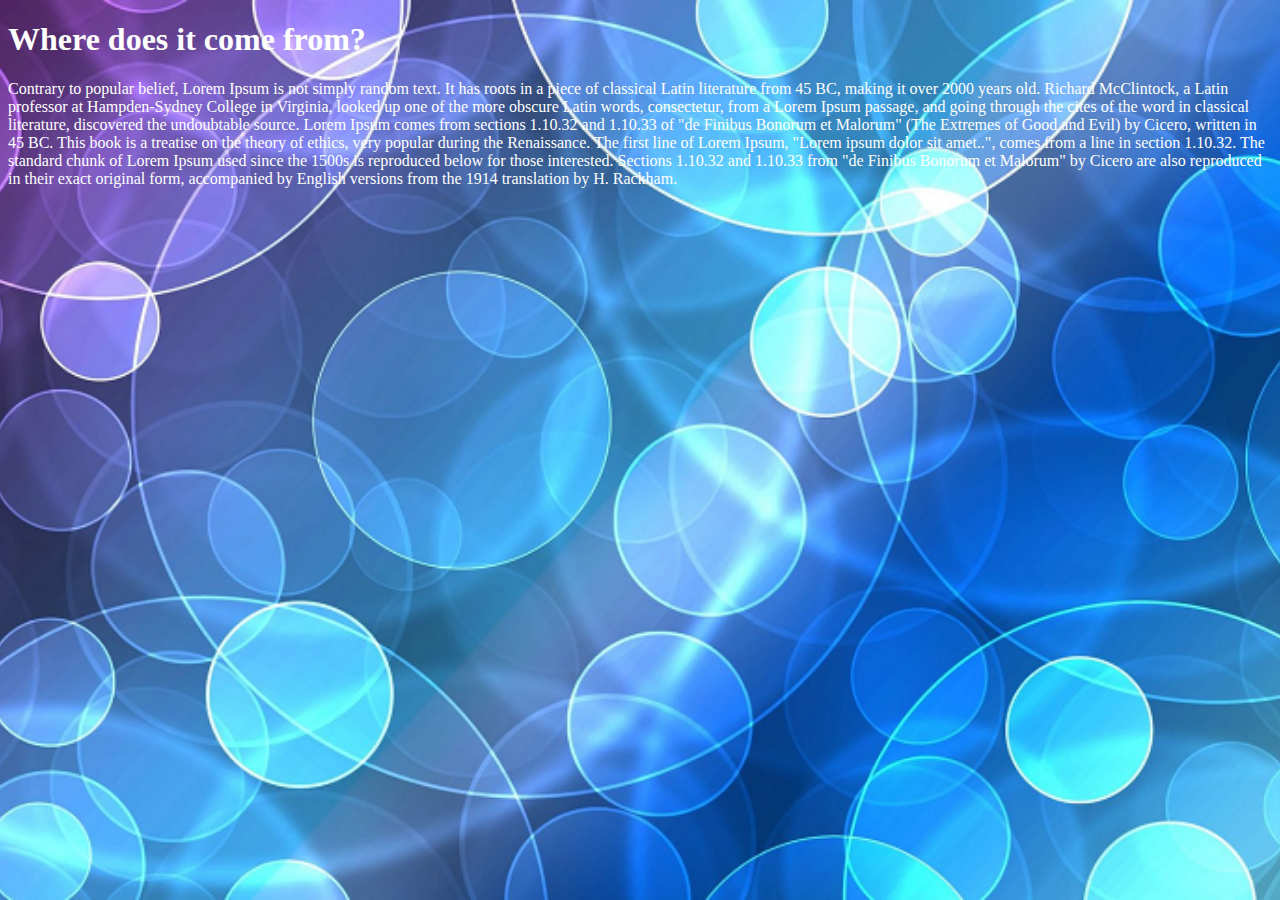
<file: index.html>
<!DOCTYPE html>
<html>
<head>
	<title></title>
	<link rel="stylesheet" type="text/css" href="css/style.css">
</head>
<body class="main">
	<h1>Where does it come from?</h1>
	<p>Contrary to popular belief, Lorem Ipsum is not simply random text. It has roots in a piece of classical Latin literature from 45 BC, making it over 2000 years old. Richard McClintock, a Latin professor at Hampden-Sydney College in Virginia, looked up one of the more obscure Latin words, consectetur, from a Lorem Ipsum passage, and going through the cites of the word in classical literature, discovered the undoubtable source. Lorem Ipsum comes from sections 1.10.32 and 1.10.33 of "de Finibus Bonorum et Malorum" (The Extremes of Good and Evil) by Cicero, written in 45 BC. This book is a treatise on the theory of ethics, very popular during the Renaissance. The first line of Lorem Ipsum, "Lorem ipsum dolor sit amet..", comes from a line in section 1.10.32.

The standard chunk of Lorem Ipsum used since the 1500s is reproduced below for those interested. Sections 1.10.32 and 1.10.33 from "de Finibus Bonorum et Malorum" by Cicero are also reproduced in their exact original form, accompanied by English versions from the 1914 translation by H. Rackham.</p>

</body>
</html>
</file>
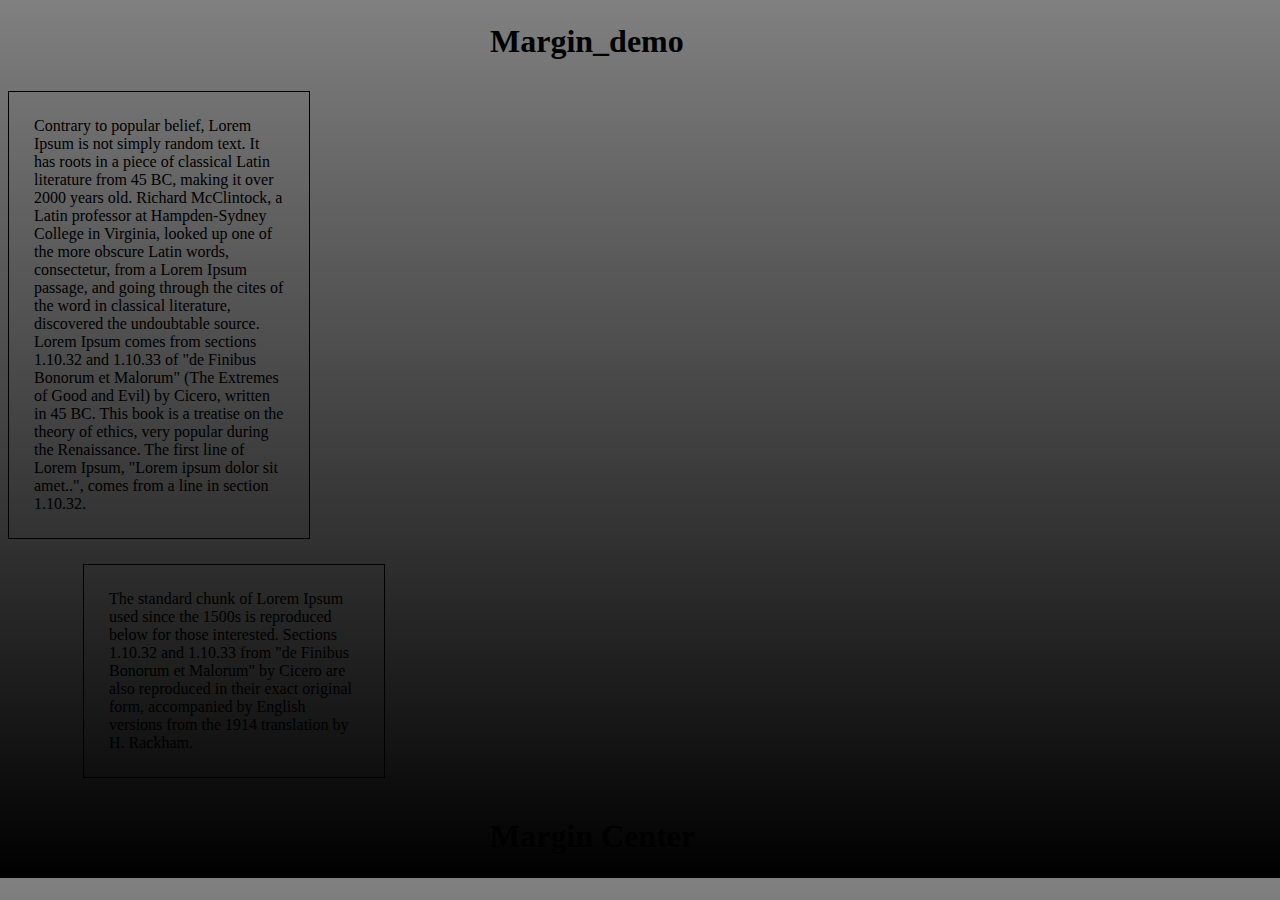
<file: index1.html>
<!DOCTYPE html>
<html>
<head>
	<title>margin_demo</title>
	<meta charset="utf-8">
	<link rel="stylesheet" type="text/css" href="css/style1.css">
</head>
<body>
<h1>Margin_demo</h1>
<p id="p1">Contrary to popular belief, Lorem Ipsum is not simply random text. It has roots in a piece of classical Latin literature from 45 BC, making it over 2000 years old. Richard McClintock, a Latin professor at Hampden-Sydney College in Virginia, looked up one of the more obscure Latin words, consectetur, from a Lorem Ipsum passage, and going through the cites of the word in classical literature, discovered the undoubtable source. Lorem Ipsum comes from sections 1.10.32 and 1.10.33 of "de Finibus Bonorum et Malorum" (The Extremes of Good and Evil) by Cicero, written in 45 BC. This book is a treatise on the theory of ethics, very popular during the Renaissance. The first line of Lorem Ipsum, "Lorem ipsum dolor sit amet..", comes from a line in section 1.10.32.
</p>

<p id="p2">The standard chunk of Lorem Ipsum used since the 1500s is reproduced below for those interested. Sections 1.10.32 and 1.10.33 from "de Finibus Bonorum et Malorum" by Cicero are also reproduced in their exact original form, accompanied by English versions from the 1914 translation by H. Rackham.</p>
<h1 id="center">Margin Center</h1>

</body>
</html>
</file>
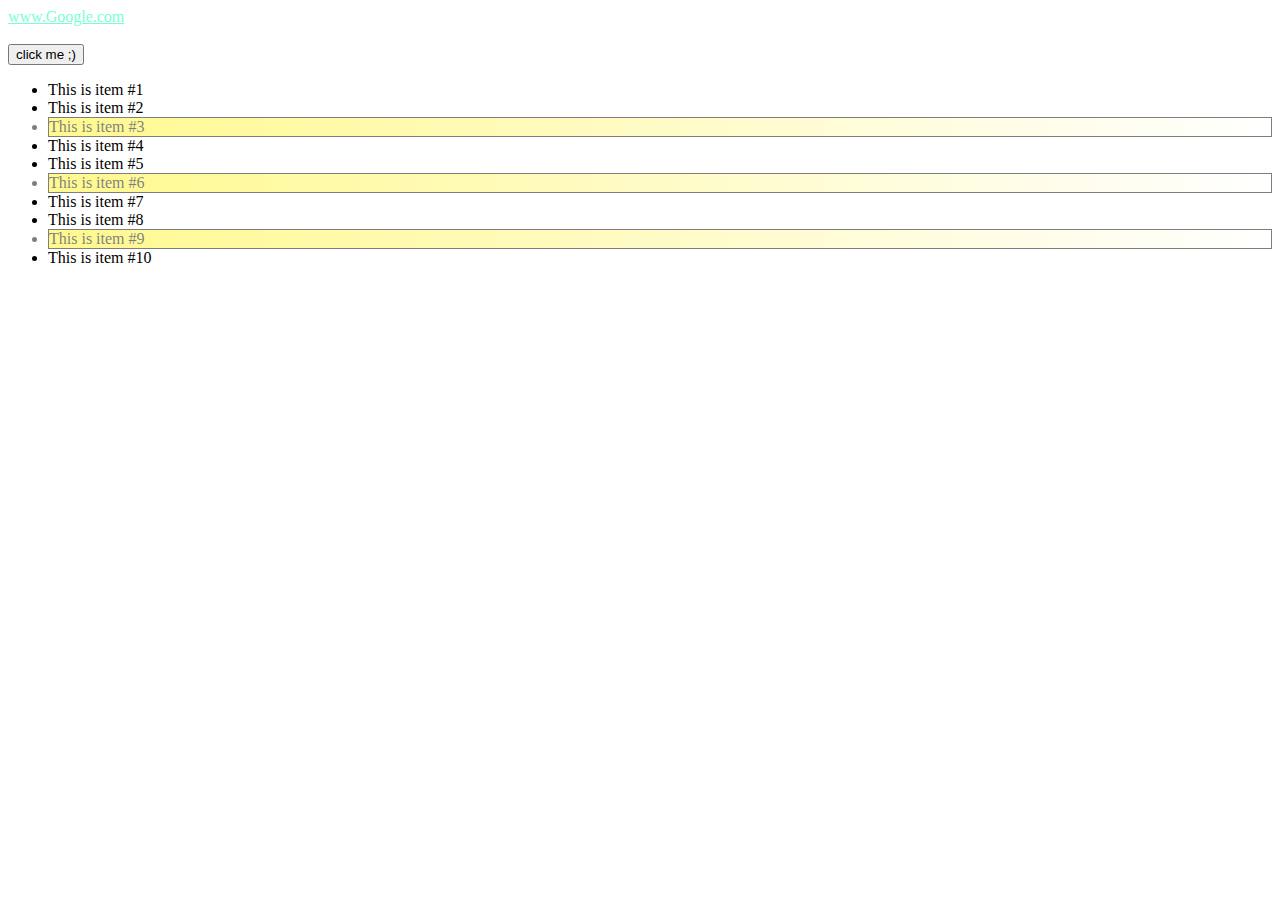
<file: index3.html>
<!DOCTYPE html>
<html>
<head>
	<title>pseudo classes</title>
	<meta charset="utf-8">
	<link rel="stylesheet" type="text/css" href="css/style3.css">
</head>
<body>
	<!--Pseudo-class-->
	<a href="https://www.google.com">www.Google.com</a>
	<br><br>
	<button type="button">click me ;)</button>

	<ul>
		<li>This is item #1</li>
		<li>This is item #2</li>
		<li>This is item #3</li>
		<li>This is item #4</li>
		<li>This is item #5</li>
		<li>This is item #6</li>
		<li>This is item #7</li>
		<li>This is item #8</li>
		<li>This is item #9</li>
		<li>This is item #10</li>
	</ul>
</body>
</html>
</file>
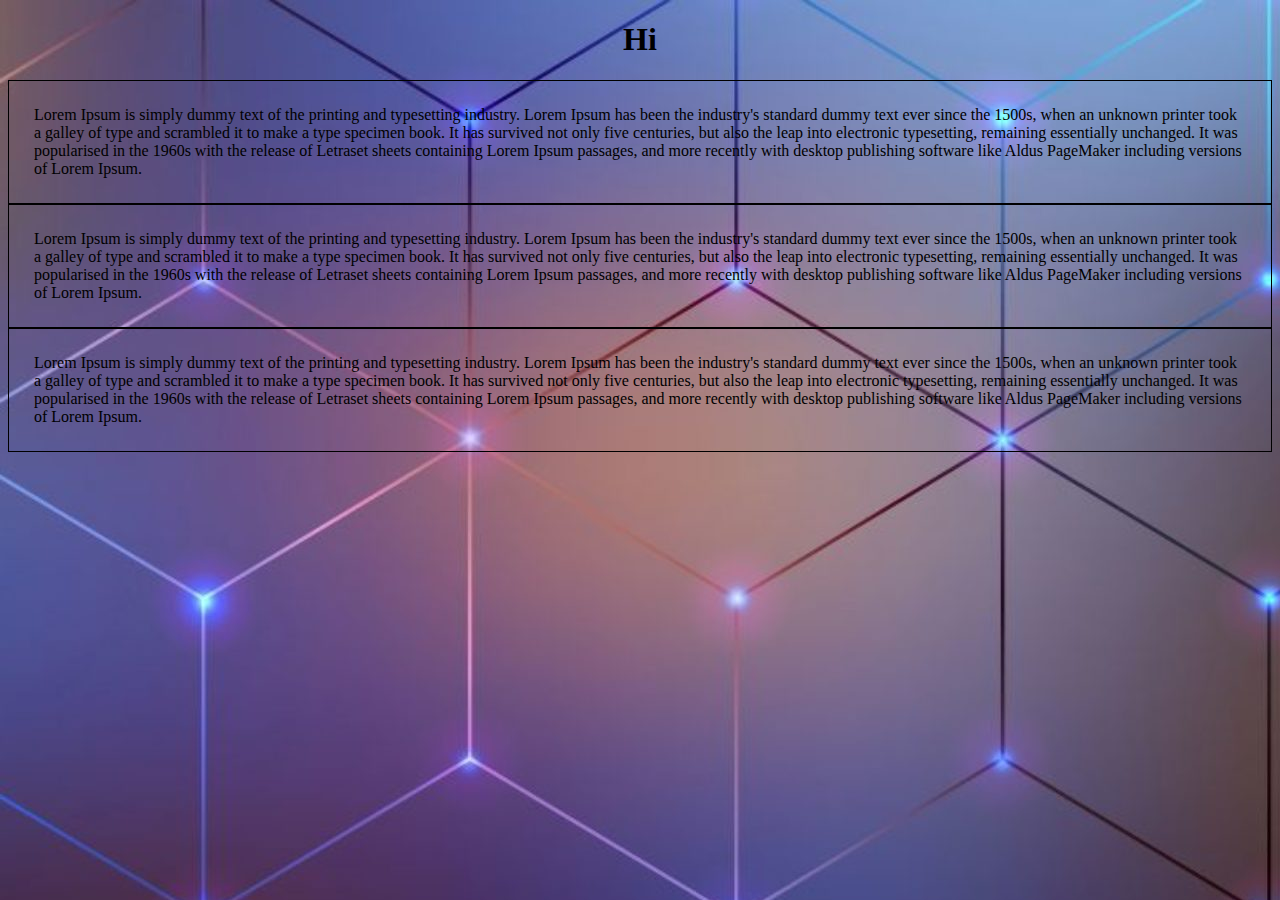
<file: index4.html>
<!DOCTYPE html>
<html>
<head>
	<title>text</title>
	<meta charset="utf-8">
	<link rel="stylesheet" type="text/css" href="css/style4.css">
</head>
<body>
	<h1>Hi</h1>
	<p>Lorem Ipsum is simply dummy text of the printing and typesetting industry. Lorem Ipsum has been the industry's standard dummy text ever since the 1500s, when an unknown printer took a galley of type and scrambled it to make a type specimen book. It has survived not only five centuries, but also the leap into electronic typesetting, remaining essentially unchanged. It was popularised in the 1960s with the release of Letraset sheets containing Lorem Ipsum passages, and more recently with desktop publishing software like Aldus PageMaker including versions of Lorem Ipsum.</p>
	<p>Lorem Ipsum is simply dummy text of the printing and typesetting industry. Lorem Ipsum has been the industry's standard dummy text ever since the 1500s, when an unknown printer took a galley of type and scrambled it to make a type specimen book. It has survived not only five centuries, but also the leap into electronic typesetting, remaining essentially unchanged. It was popularised in the 1960s with the release of Letraset sheets containing Lorem Ipsum passages, and more recently with desktop publishing software like Aldus PageMaker including versions of Lorem Ipsum.</p>
	<p>Lorem Ipsum is simply dummy text of the printing and typesetting industry. Lorem Ipsum has been the industry's standard dummy text ever since the 1500s, when an unknown printer took a galley of type and scrambled it to make a type specimen book. It has survived not only five centuries, but also the leap into electronic typesetting, remaining essentially unchanged. It was popularised in the 1960s with the release of Letraset sheets containing Lorem Ipsum passages, and more recently with desktop publishing software like Aldus PageMaker including versions of Lorem Ipsum.</p>
</body>
</html>
</file>
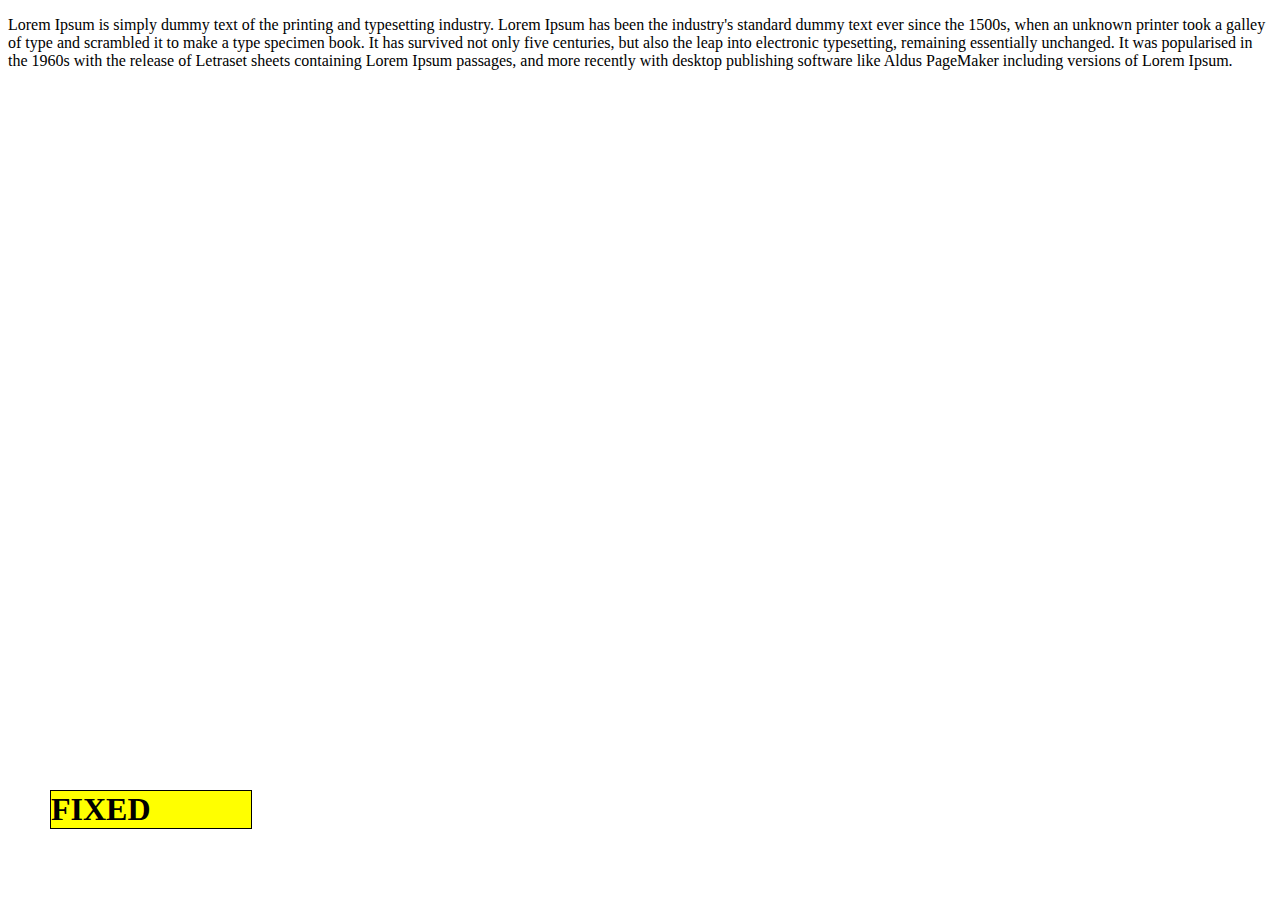
<file: index5.html>
<!DOCTYPE html>
<html>
<head>
	<title>positioning</title>
	<meta charset="utf-8">
	<link rel="stylesheet" type="text/css" href="css/style5.css">
</head>
	<body>
		<!-- text-alignment -->
		<!--
		<p id="p1">LEFT</p>
		<p id="p2">CENTER</p>
		<p id="p3">RIGHT</p> -->
	
		<!-- float property 

			<div><img src="img/logo.jpg" style="width: 150px;">

			<p>Lorem Ipsum is simply dummy text of the printing and typesetting industry. Lorem Ipsum has been the industry's standard dummy text ever since the 1500s, when an unknown printer took a galley of type and scrambled it to make a type specimen book. It has survived not only five centuries, but also the leap into electronic typesetting, remaining essentially unchanged. It was popularised in the 1960s with the release of Letraset sheets containing Lorem Ipsum passages, and more recently with desktop publishing software like Aldus PageMaker including versions of Lorem Ipsum.</p>
			<p>Lorem Ipsum is simply dummy text of the printing and typesetting industry. Lorem Ipsum has been the industry's standard dummy text ever since the 1500s, when an unknown printer took a galley of type and scrambled it to make a type specimen book. It has survived not only five centuries, but also the leap into electronic typesetting, remaining essentially unchanged. It was popularised in the 1960s with the release of Letraset sheets containing Lorem Ipsum passages, and more recently with desktop publishing software like Aldus PageMaker including versions of Lorem Ipsum.</p></div> -->

		<!-- postion property -->

		<h1>FIXED</h1>
		<P>Lorem Ipsum is simply dummy text of the printing and typesetting industry. Lorem Ipsum has been the industry's standard dummy text ever since the 1500s, when an unknown printer took a galley of type and scrambled it to make a type specimen book. It has survived not only five centuries, but also the leap into electronic typesetting, remaining essentially unchanged. It was popularised in the 1960s with the release of Letraset sheets containing Lorem Ipsum passages, and more recently with desktop publishing software like Aldus PageMaker including versions of Lorem Ipsum.</P>

	</body>
</html>
</file>
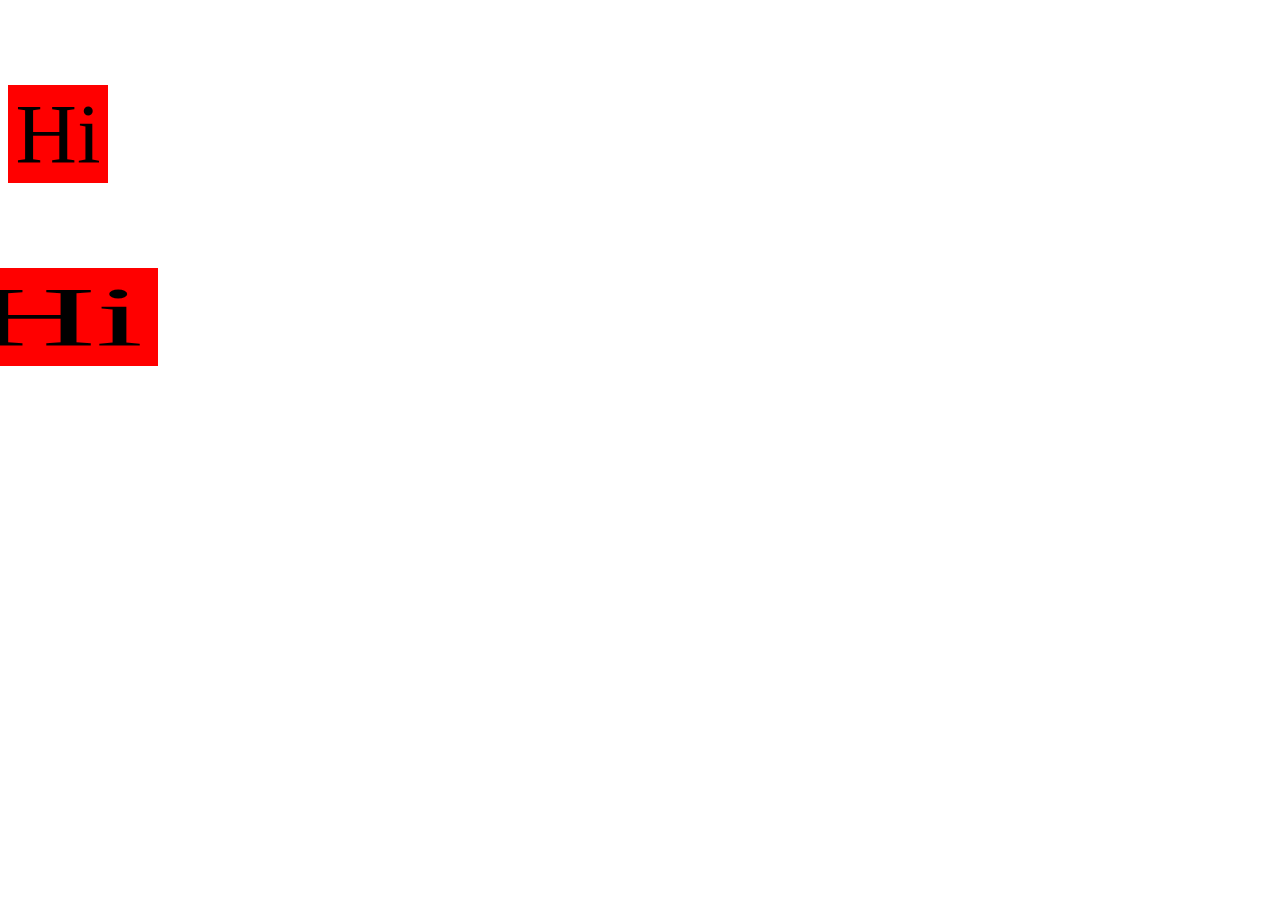
<file: index6.html>
<!DOCTYPE html>
<html>
<head>
	<title></title>
	<meta charset="utf-8">
	<link rel="stylesheet" type="text/css" href="css/style6.css">
</head>
<body>
	<h1></h1>
	<p id="p1">Hi</p>
	<p id="p2">Hi</p>
</body>
</html>
</file>
<file: css/style.css>
.main {
	background-image: url('../img/buble.png');
	background-repeat: no-repeat;
	background-position: center;
	background-size: cover;
	background-attachment: fixed;
	color: white;
	/*background-color: #741C71;
	color: green;

}
</file>
<file: css/style1.css>
body{
	/*background-image: url('../img/neon.jpg');
	color: white;*/
	background: linear-gradient(grey,black);
}

h1{
	/*border: 1px solid;*/
	width: 300px;
	margin: 25px;
	padding: 15px;
	margin: auto;
	b

}

p {
	border: 1px solid;
	width: 250px;
	padding: 25px;
	

}

#p2{
	margin-top: 25px;
	margin-right: 75px;
	margin-bottom: 25px;
	margin-left: 75px;
}

#center{
	/*margin: auto;*/
	}
</file>
<file: css/style3.css>
a:link{
	color:#78ffd0; 
}
a:visited{
	color: #d359ff;
}

button:hover{
	background-color: #ff4529;
	color: white;
}

button:active{
	background-color: #d13b27;
}
/*
li:first-child{
	background-color: #93ff7d;
}

li:last-child{
	background-color: #93ff7d;


li:nth-child(odd){
	background-color: #93ff7d;
}

li:nth-child(even){
	background-color: #caffbf;
} */

li:nth-child(3n+0){

/*
a=cycle size
n=counter (starts at 0)
b=offset value
*/
background-image: linear-gradient(to right,#fff421, #ffffff);
opacity: 0.5;
border: 1px solid;
}
</file>
<file: css/style4.css>
body {
	background-image: url(../img/neon.jpg);
	background-repeat: no-repeat;
}

h1 {
	/*border: 1px solid;
	border-style: dashed;
	margin: auto;*/
	text-align: center;

}

p {
	border: 1px solid;
	padding: 25px;
	margin: auto;
}
</file>
<file: css/style5.css>
/*p{
	border: 1px solid;
	width: 250px;
}

#P1{
	text-align: left;
}

#p2{
	text-align: center;
}

#p3{
	text-align: right;
} 

img{
	float: left;
	margin: 5px;
}

div{
	border: 1px solid;
	width: 500px;
} */

h1 {
	border: 1px solid;
	background: yellow;
	width: 200px;

	position: fixed;
	

	bottom: 50px;
	left: 50px
}
</file>
<file: css/style6.css>
p{
	width: 100px;
	background: red;
	font-size: 85px;
	text-align: center;
}

#p1 {

}

#p2 {
	/*transform: translateX(50px);*/
	/*transform: translateY(50px);*/
	/*transform: translate(50px,50px);*/
	/*transform: rotateY(180deg);*/
	/*transform: rotateY(180deg);*/
	transform: scaleX(2);
}
</file>
